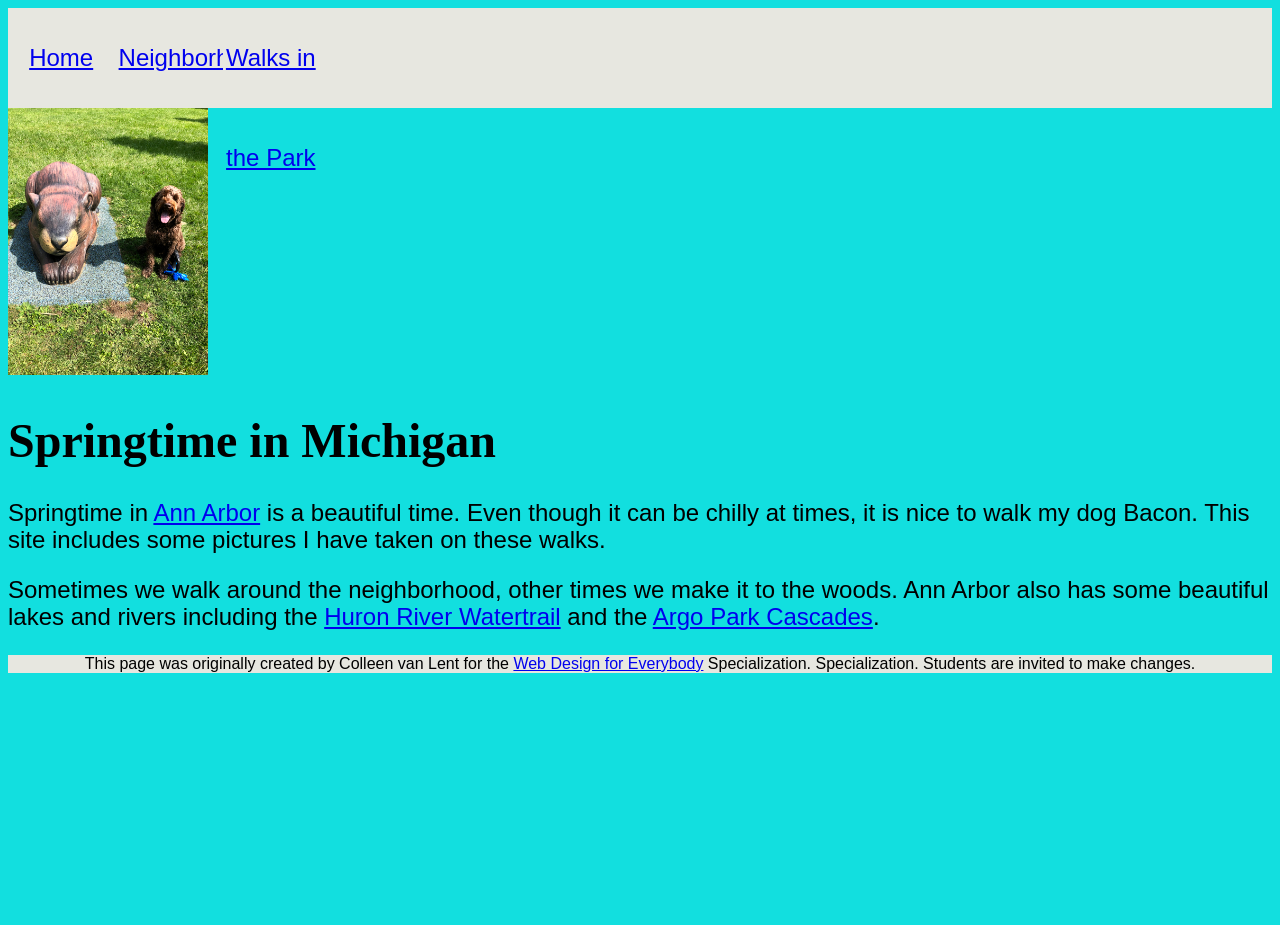
<file: index.html>
<!DOCTYPE html>
<html lang="en">

<head>
  <meta charset="utf-8">
  <meta name="viewport" content="width=device-width">
  <title>Springtime In Michigan</title>
  <!-- You will need to link to the CSS file -->
<link rel="stylesheet" href="css/style.css">
</head>

<body>
  <header>
    <nav>
      <ul>
        <li><a href="index.html">Home</a></li>
        <li><a href="neighborhood.html">Neighborhood Walks</a></li>
        <li><a href="parks.html">Walks in the Park</a></li>
      </ul>
    </nav>
    <img src="images/BaconGallupPark.jpg" width="200" alt="Brown Labradoodle sitting next to a statue.">
    <h1>Springtime in Michigan</h1>
  </header>
  <main>
    <p>Springtime in <a href="https://www.michigan.org/city/ann-arbor">Ann Arbor</a> is a beautiful time. Even though
      it can be chilly at times, it is nice to walk my dog Bacon. This site includes some pictures I have taken on
      these walks. </p>

    <p>Sometimes we walk around the neighborhood, other times we make it to the woods. Ann Arbor also has some
      beautiful lakes and rivers including the <a
        href="https://www.annarbor.org/things-to-do/recreation-outdoors/huron-river/">Huron River Watertrail</a> and
      the <a href="https://www.a2gov.org/departments/Parks-Recreation/parks-places/argo/pages/default.aspx">Argo Park
        Cascades</a>.</p>

  </main>
  <footer>
    <p>This page was originally created by Colleen van Lent for the <a
        href="https://www.coursera.org/specializations/web-design"> Web Design for Everybody</a> Specialization.
      Specialization. Students are invited to make changes.</p>
  </footer>

</body>

</html>
</file>
<file: css/style.css>
body {
  font-family: 'Segoe UI', Tahoma, Geneva, Verdana, sans-serif;
  font-size: 150%;
  background-color: rgb(18, 223, 223);
}

/* ── li: display, width, list-style-type ── */
li {
  display: inline-block;
  width: 30%;
  text-align: center;
  height: 100px;
  background: #e7e7e0;
  line-height: 100px;
  list-style-type: none;
}

/* ── nav: display grid, grid-template-columns, justify-content, align-items, row-gap ── */
nav {
  background-color: #e7e7e0;
  display: grid;
  grid-template-columns: repeat(4, 1fr);
  justify-content: center;
  align-items: center;
  row-gap: 10px;
}

/* ── ul: display flex, flex-wrap, list-style-type ── */
ul {
  display: flex;
  flex-wrap: wrap;
  list-style-type: none;
  padding: 0;
  margin: 0;
  justify-content: center;
  gap: 10px;
}

/* ── images: advanced selector (img dentro de footer) ── */
footer img {
  width: 150px;
  display: block;
  margin: 0 auto;
}

/* ── divs con clases ── */
div.contenido {
  display: grid;
  grid-template-columns: 1fr 1fr;
  justify-content: center;
  align-items: start;
  row-gap: 15px;
  width: 90%;
  margin: 0 auto;
}

div.tarjeta {
  display: inline-block;
  width: 100%;
  background: #e7e7e0;
  padding: 10px;
}

/* ── Estilos originales mantenidos ── */
header {
  background-color: rgb(18, 223, 223);
}

main {
  background-color: rgb(18, 223, 223);
  font-size: x-large;
}

footer {
  background-color: #e7e7e0;
  font-size: medium;
  text-align: center;
  margin-bottom: 20%;
}

h1 {
  text-align: inherit;
  font-family: cursive;
  color-scheme: initial;
}

p {
  line-height: 2ch;
}
</file>
